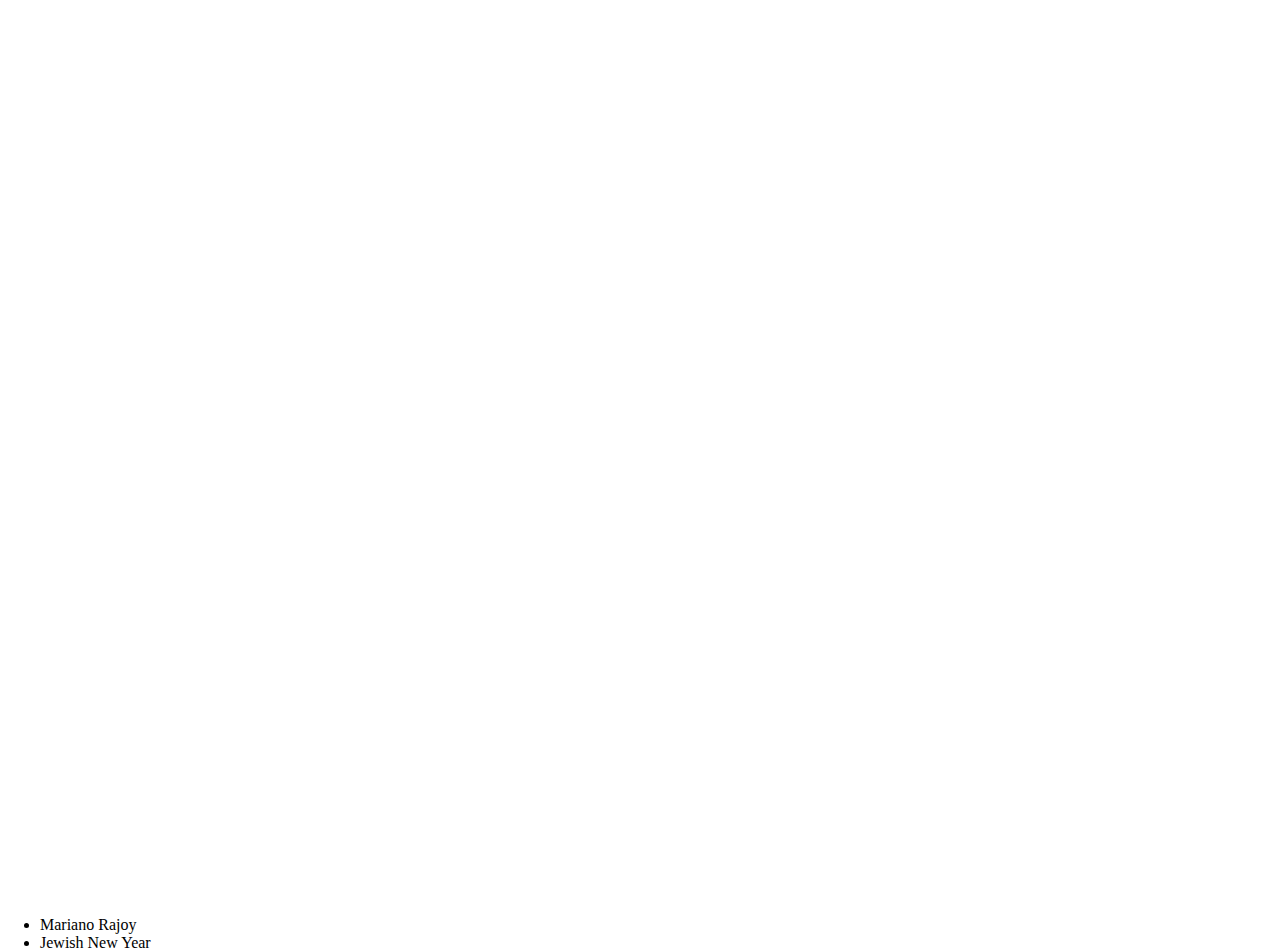
<file: noticestorque.html>
<!DOCTYPE html>
<html>
  <head>
    <title>Mariano Rajoy vs Pedro Sanchez, el #caraacara</title>
    <meta name="viewport" content="initial-scale=1.0, user-scalable=no" />
    <meta http-equiv="content-type" content="text/html; charset=UTF-8"/>
    <link rel="shortcut icon" href="http://cartodb.com/assets/favicon.ico" />
    <style>
      html, body, #map {
        height: 100%;
        padding: 0;
        margin: 0;
      }
    </style>
    <link rel="stylesheet" href="http://libs.cartocdn.com/cartodb.js/v3/themes/css/cartodb.css" />
    <!--[if lte IE 8]>
      <link rel="stylesheet" href="http://libs.cartocdn.com/cartodb.js/v3/themes/css/cartodb.ie.css" />
    <![endif]-->
    <script id="cartocss_template">

Map {
-torque-frame-count:256;
-torque-animation-duration:60;
-torque-time-attribute:"date";
-torque-aggregation-function:"CDB_Math_Mode(holiday)";
-torque-resolution:32;
-torque-data-aggregation:cumulative;
}

#jewishnotices{
  comp-op: source-over;
  marker-fill-opacity: 1;
  marker-line-color: #FFF;
  marker-line-width: 0;
  marker-line-opacity: 1;
  marker-type: ellipse;
  marker-width: 6;
  marker-fill: #FFFFFF;
}
#jewishnotices[frame-offset=1] {
 marker-width:8;
 marker-fill-opacity:0.5; 
}
#jewishnotices[frame-offset=2] {
 marker-width:10;
 marker-fill-opacity:0.25; 
}
#jewishnotices[frame-offset=3] {
 marker-width:12;
 marker-fill-opacity:0.16666666666666666; 
}
#jewishnotices[frame-offset=4] {
 marker-width:14;
 marker-fill-opacity:0.125; 
}
#jewishnotices[value="Jewish New Year"] {
   marker-fill: #11002F;
}
#jewishnotices[value=Passover] {
   marker-fill: #2E5387;
}
#jewishnotices[value="Day of Atonement"] {
   marker-fill: #FFCC00;
}
    </script>
  </head>
  
  <body>
    
    <div id="map"></div>
    
    <!-- Legend -->
    <div class='cartodb-legend category'>	
      <ul>
      	<li>
      		<div class="bullet" style="background: #0F3B82"></div>  Mariano Rajoy
      	</li>
      	<li>
      		<div class="bullet" style="background: #F11810"></div>  Jewish New Year
      	</li>
      </ul>
    </div>
    
    <!-- include cartodb.js library -->
    <script src="http://libs.cartocdn.com/cartodb.js/v3/cartodb.js"></script>

    <script>
      function main() {
        var map = new L.Map('map', {
          center: [40, -91],
          zoom:5
        });
        
        var layer = L.tileLayer('http://{s}.basemaps.cartocdn.com/dark_all/{z}/{x}/{y}.png',{
          attribution: '&copy; <a href="http://www.openstreetmap.org/copyright">OSM</a> contributors, &copy; <a href="http://cartodb.com/attributions">CartoDB</a>'
        }).addTo(map); // base map
        cartodb.createLayer(map, {
          type: "torque",
          order: 1,
          options: {
            // sql query that transform torque_cat values to torque_category ones [this time is redundant but quite useful in other cases]
        
            table_name: "jewishnotices",
            user_name: "lauraneckstein",
            tile_style: $('#cartocss_template').html()
            }
        }).done(function(layer) {
          map.addLayer(layer);
        });   
      }
      // you could use $(window).load(main);
      window.onload = main;
    </script>
  </body>
</html>
</file>
